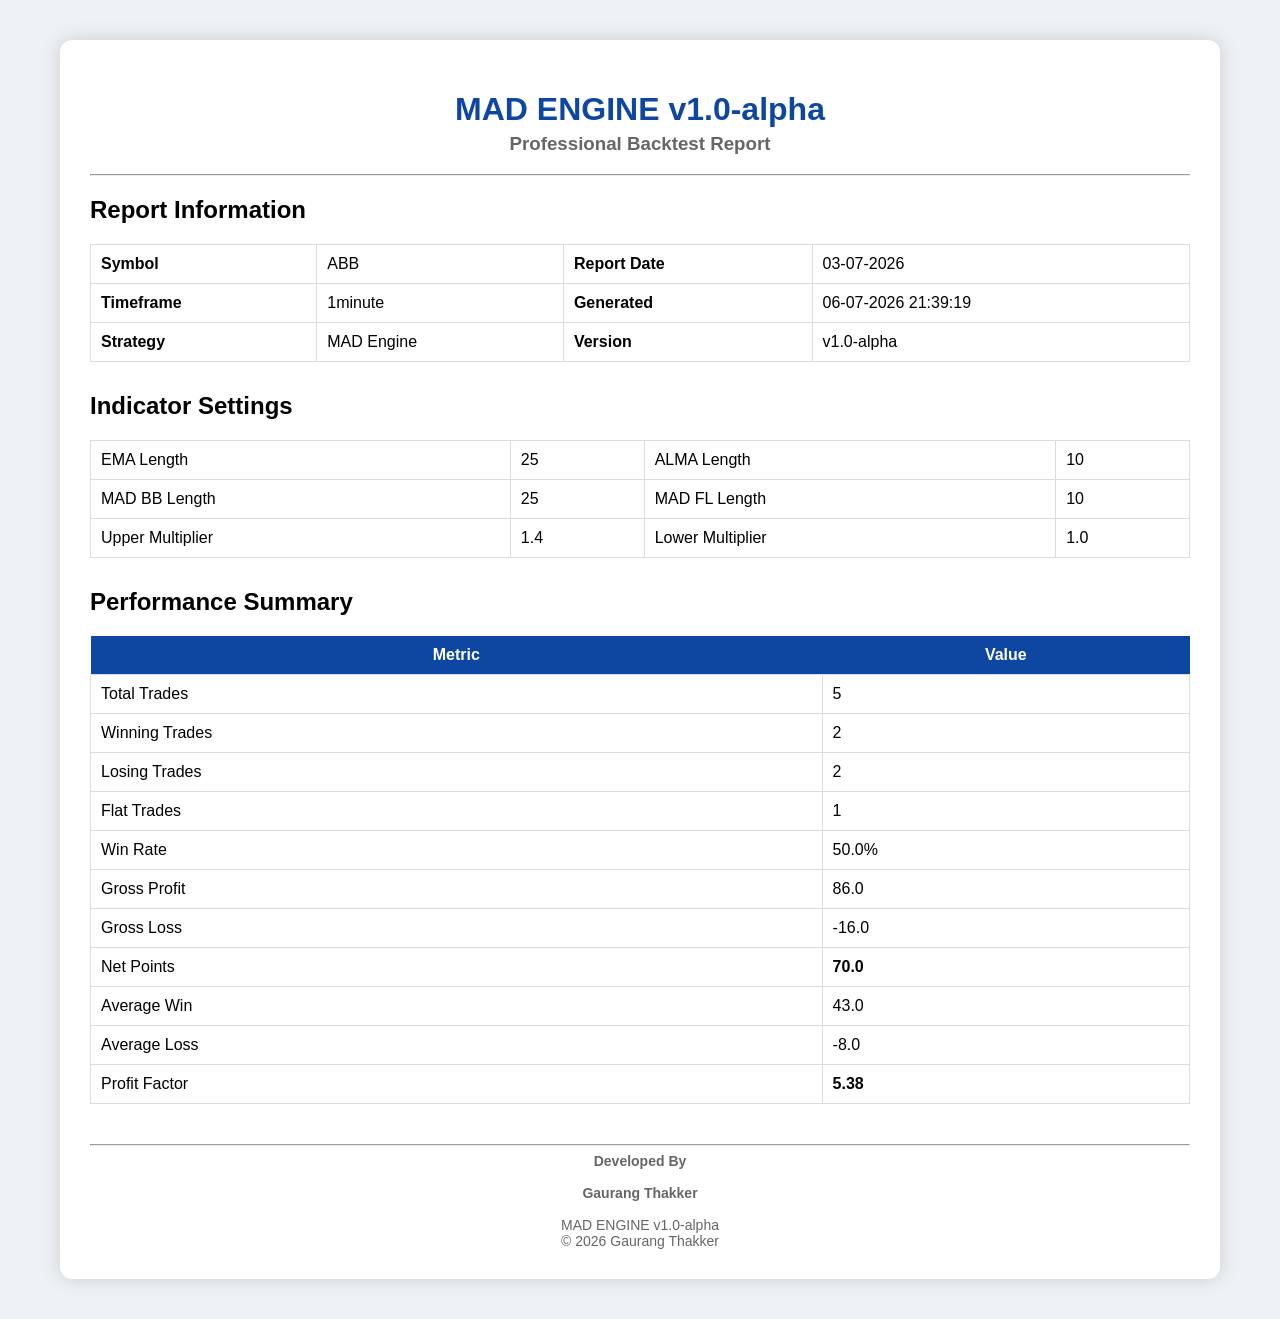
<file: reports/report.html>
<!DOCTYPE html>
<html>

<head>

<meta charset="UTF-8">

<title>MAD ENGINE v1.0-alpha</title>

<style>

body{
    font-family:Arial,Helvetica,sans-serif;
    background:#eef2f7;
    margin:40px;
}

.container{
    max-width:1100px;
    margin:auto;
    background:white;
    border-radius:12px;
    padding:30px;
    box-shadow:0 0 20px rgba(0,0,0,.15);
}

h1{
    color:#0d47a1;
    text-align:center;
    margin-bottom:5px;
}

h3{
    text-align:center;
    color:#666;
    margin-top:0;
}

table{
    width:100%;
    border-collapse:collapse;
    margin-top:15px;
}

th{
    background:#0d47a1;
    color:white;
    padding:10px;
}

td{
    padding:10px;
    border:1px solid #dcdcdc;
}

.section{
    margin-top:30px;
}

.footer{
    text-align:center;
    margin-top:40px;
    color:#666;
    font-size:14px;
}

</style>

</head>

<body>

<div class="container">

<h1>MAD ENGINE v1.0-alpha</h1>

<h3>Professional Backtest Report</h3>

<hr>

<h2>Report Information</h2>

<table>

<tr>
<td><b>Symbol</b></td>
<td>ABB</td>

<td><b>Report Date</b></td>
<td>03-07-2026</td>
</tr>

<tr>
<td><b>Timeframe</b></td>
<td>1minute</td>

<td><b>Generated</b></td>
<td>06-07-2026 21:39:19</td>
</tr>

<tr>
<td><b>Strategy</b></td>
<td>MAD Engine</td>

<td><b>Version</b></td>
<td>v1.0-alpha</td>
</tr>

</table>

<div class="section">

<h2>Indicator Settings</h2>

<table>

<tr>
<td>EMA Length</td>
<td>25</td>

<td>ALMA Length</td>
<td>10</td>
</tr>

<tr>
<td>MAD BB Length</td>
<td>25</td>

<td>MAD FL Length</td>
<td>10</td>
</tr>

<tr>
<td>Upper Multiplier</td>
<td>1.4</td>

<td>Lower Multiplier</td>
<td>1.0</td>
</tr>

</table>

</div>

<div class="section">

<h2>Performance Summary</h2>

<table>

<tr>
<th>Metric</th>
<th>Value</th>
</tr>

<tr>
<td>Total Trades</td>
<td>5</td>
</tr>

<tr>
<td>Winning Trades</td>
<td>2</td>
</tr>

<tr>
<td>Losing Trades</td>
<td>2</td>
</tr>

<tr>
<td>Flat Trades</td>
<td>1</td>
</tr>

<tr>
<td>Win Rate</td>
<td>50.0%</td>
</tr>

<tr>
<td>Gross Profit</td>
<td>86.0</td>
</tr>

<tr>
<td>Gross Loss</td>
<td>-16.0</td>
</tr>

<tr>
<td>Net Points</td>
<td><b>70.0</b></td>
</tr>

<tr>
<td>Average Win</td>
<td>43.0</td>
</tr>

<tr>
<td>Average Loss</td>
<td>-8.0</td>
</tr>

<tr>
<td>Profit Factor</td>
<td><b>5.38</b></td>
</tr>

</table>

</div>

<div class="footer">

<hr>

<b>Developed By</b>

<br><br>

<b>Gaurang Thakker</b>

<br><br>

MAD ENGINE v1.0-alpha

<br>

© 2026 Gaurang Thakker

</div>

</div>

</body>

</html>
</file>
